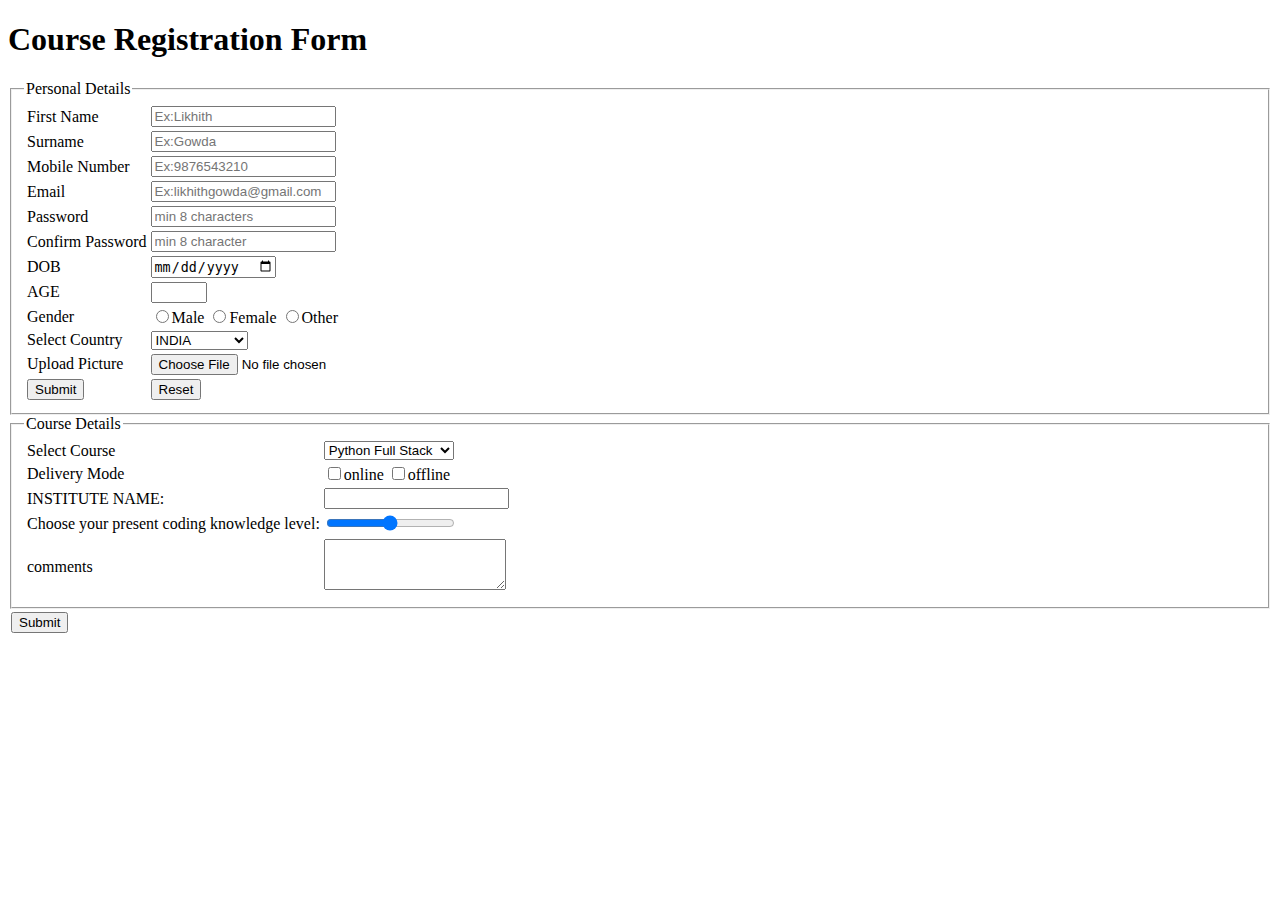
<file: course.html>
<!doctype html>
<html lang="en">
  <head>
    <meta charset="UTF-8" />
    <meta name="viewport" content="width=device-width, initial-scale=1.0" />
    <title>Course Registration form</title>
  </head>
  <body>
    <h1>Course Registration Form</h1>
    <form>
      <fieldset>
        <legend>Personal Details</legend>

        <table>
          <tr>
            <td><label for="fname">First Name</label></td>
            <td>
              <input
                type="text"
                name="fname"
                id="fname"
                placeholder="Ex:Likhith"
                required
              />
            </td>
          </tr>

          <tr>
            <td><label for="sname">Surname</label></td>
            <td>
              <input
                type="text"
                name="sname"
                id="sname"
                placeholder="Ex:Gowda"
                required
              />
            </td>
          </tr>

          <tr>
            <td><label for="mob">Mobile Number</label></td>
            <td>
              <input
                type="tel"
                name="mob"
                id="mob"
                placeholder="Ex:9876543210"
                required
              />
            </td>
          </tr>

          <tr>
            <td><label for="email">Email</label></td>
            <td>
              <input
                type="email"
                name="email"
                id="email"
                placeholder="Ex:likhithgowda@gmail.com"
                required
              />
            </td>
          </tr>

          <tr>
            <td><label for="password">Password</label></td>
            <td>
              <input
                type="password"
                name="password"
                id="password"
                placeholder="min 8 characters"
                minlength="8"
                required
              />
            </td>
          </tr>

          <tr>
            <td><label for="cpassword">Confirm Password</label></td>
            <td>
              <input
                type="password"
                name="cpassword"
                id="cpassword"
                placeholder="min 8 character"
                minlength="8"
                required
              />
            </td>
          </tr>

          <tr>
            <td><label for="dob">DOB</label></td>
            <td>
              <input type="date" name="dob" id="dob" required />
            </td>
          </tr>

          <tr>
            <td><label for="age">AGE</label></td>
            <td>
              <input
                type="number"
                name="age"
                id="age"
                min="18"
                max="65"
                required
              />
            </td>
          </tr>

          <tr>
            <td><label for="gender">Gender</label></td>
            <td>
              <input
                type="radio"
                name="gender"
                id="gender"
                value="Male"
              /><label>Male</label>
              <input
                type="radio"
                name="gender"
                id="gender"
                value="Female"
              /><label>Female</label>
              <input
                type="radio"
                name="gender"
                id="gender"
                value="Other"
              /><label>Other</label>
            </td>
          </tr>

          <tr>
            <td><label for="selectcountry">Select Country</label></td>
            <td>
              <select name="country" id="country">
                <option value="INDIA">INDIA</option>
                <option value="USA">USA</option>
                <option value="CANADA">CANADA</option>
                <option value="AUSTRALIA">AUSTRALIA</option>
              </select>
            </td>
          </tr>

          <tr>
            <td><label for="upld">Upload Picture</label></td>
            <td>
              <input type="file" name="upld" id="upld" />
            </td>
          </tr>

          <tr>
            <td><input type="submit" /></td>
            <td><input type="reset" /></td>
          </tr>
        </table>
      </fieldset>
      <fieldset>
        <legend>Course Details</legend>
        <table>
          <tr>
            <td><label for="sltcourse">Select Course</label></td>
            <td>
              <select name="sltcourse" id="sltcourse">
                <option value="pythonfullstack">Python Full Stack</option>
                <option value="javafullstack">Java Full Stack</option>
                <option value="modernfullstack">Modern Full Stack</option>
              </select>
            </td>
          </tr>

          <tr>
            <td><label for="deliverymode">Delivery Mode</label></td>
            <td>
              <input
                type="checkbox"
                name="deliverymode"
                id="deliverymode"
                value="online"
              /><label>online</label>
              <input
                type="checkbox"
                name="deliverymode"
                id="deliverymode"
                value="offline"
              /><label>offline</label>
            </td>
          </tr>

          <tr>
            <td><label for="instname">INSTITUTE NAME:</label></td>
            <td>
              <input type="text" name="instname" id="instname" required />
            </td>
          </tr>

          <tr>
            <td>
              <label for="codeknow"
                >Choose your present coding knowledge level:</label
              >
            </td>
            <td>
              <input type="range" class="codeknow" id="codeknow" required />
            </td>
          </tr>

          <tr>
            <td><label for="comments">comments</label></td>
            <td>
              <textarea
                name="comments"
                id="comments"
                rows="3"
                cols="20"
              ></textarea>
            </td>
          </tr>
        </table>
      </fieldset>
      <table>
        <tr>
          <td><input type="submit" /></td>
        </tr>
      </table>
    </form>
  </body>
</html>
</file>
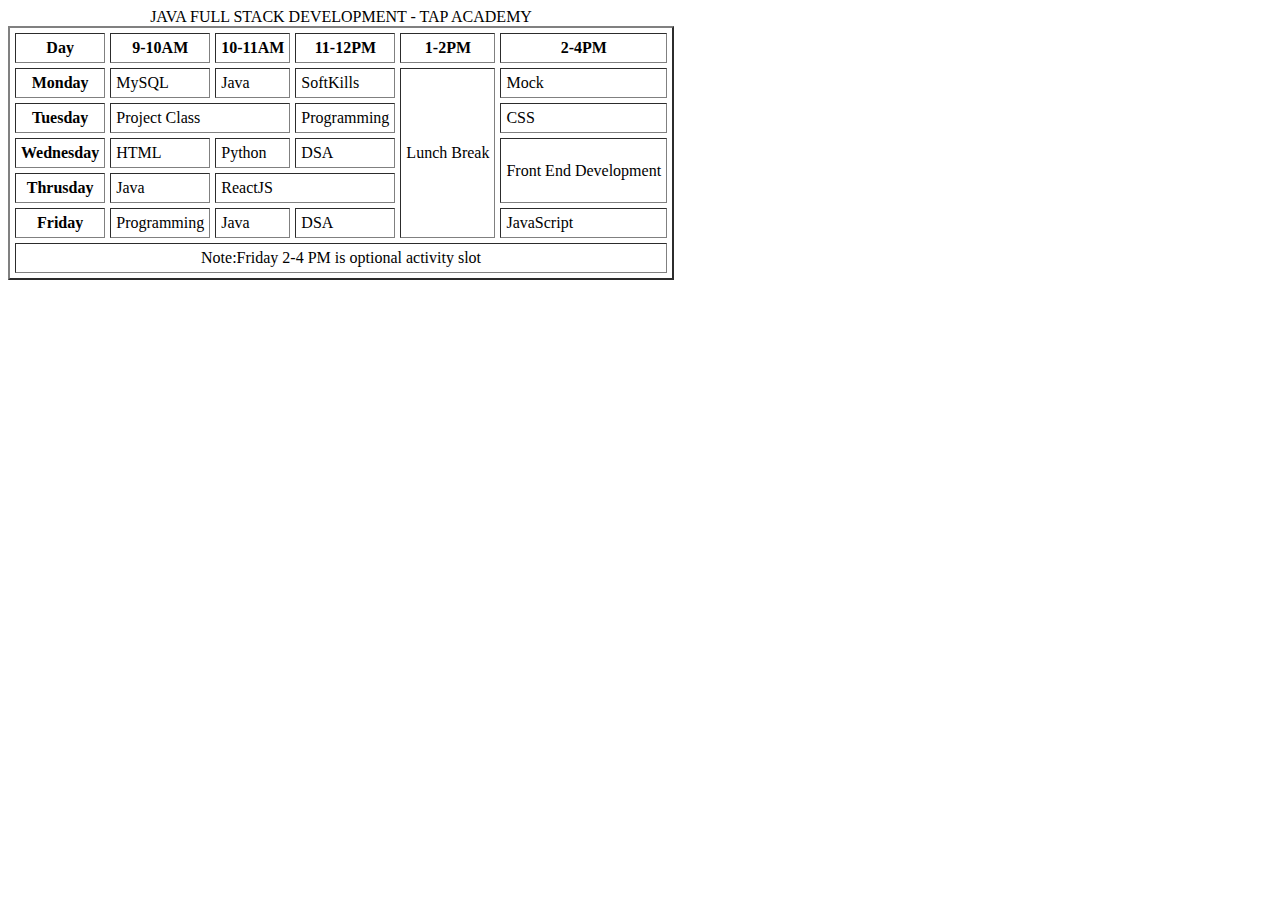
<file: timetable.html>
<!doctype html>
<html lang="en">
  <head>
    <meta charset="UTF-8" />
    <meta name="viewport" content="width=device-width, initial-scale=1.0" />
    <title>TimeTable</title>
  </head>
  <body>
    <table border="2" cellpadding="5" cellspacing="5">
      <thead>
        <caption>JAVA FULL STACK DEVELOPMENT - TAP ACADEMY</caption>
      </thead>
      <tbody>
        <tr>
          <th>Day</th>
          <th>9-10AM</th>
          <th>10-11AM</th>
          <th>11-12PM</th>
          <th>1-2PM</th>
          <th>2-4PM</th>
        </tr>
        <tr>
          <th>Monday</th>
          <td>MySQL</td>
          <td>Java</td>
          <td>SoftKills</td>
          <td rowspan="5">Lunch Break</td>
          <td>Mock</td>
        </tr>
        <tr>
          <th>Tuesday</th>
          <td colspan="2">Project Class</td>
          <td>Programming</td>
          <td>CSS</td>
        </tr>
        <tr>
          <th>Wednesday</th>
          <td>HTML</td>
          <td>Python</td>
          <td>DSA</td>
          <td rowspan="2">Front End Development</td>
        </tr>
        <tr>
          <th>Thrusday</th>
          <td>Java</td>
          <td colspan="2">ReactJS</td>
        </tr>
        <tr>
          <th>Friday</th>
          <td>Programming</td>
          <td>Java</td>
          <td>DSA</td>
          <td>JavaScript</td>
        </tr>
        <tfoot>
            <tr>
          <td style="text-align: center" colspan="6">Note:Friday 2-4 PM is optional activity slot</td>
        </tr>
        </tfoot>
      </tbody>
    </table>
  </body>
</html>
</file>
